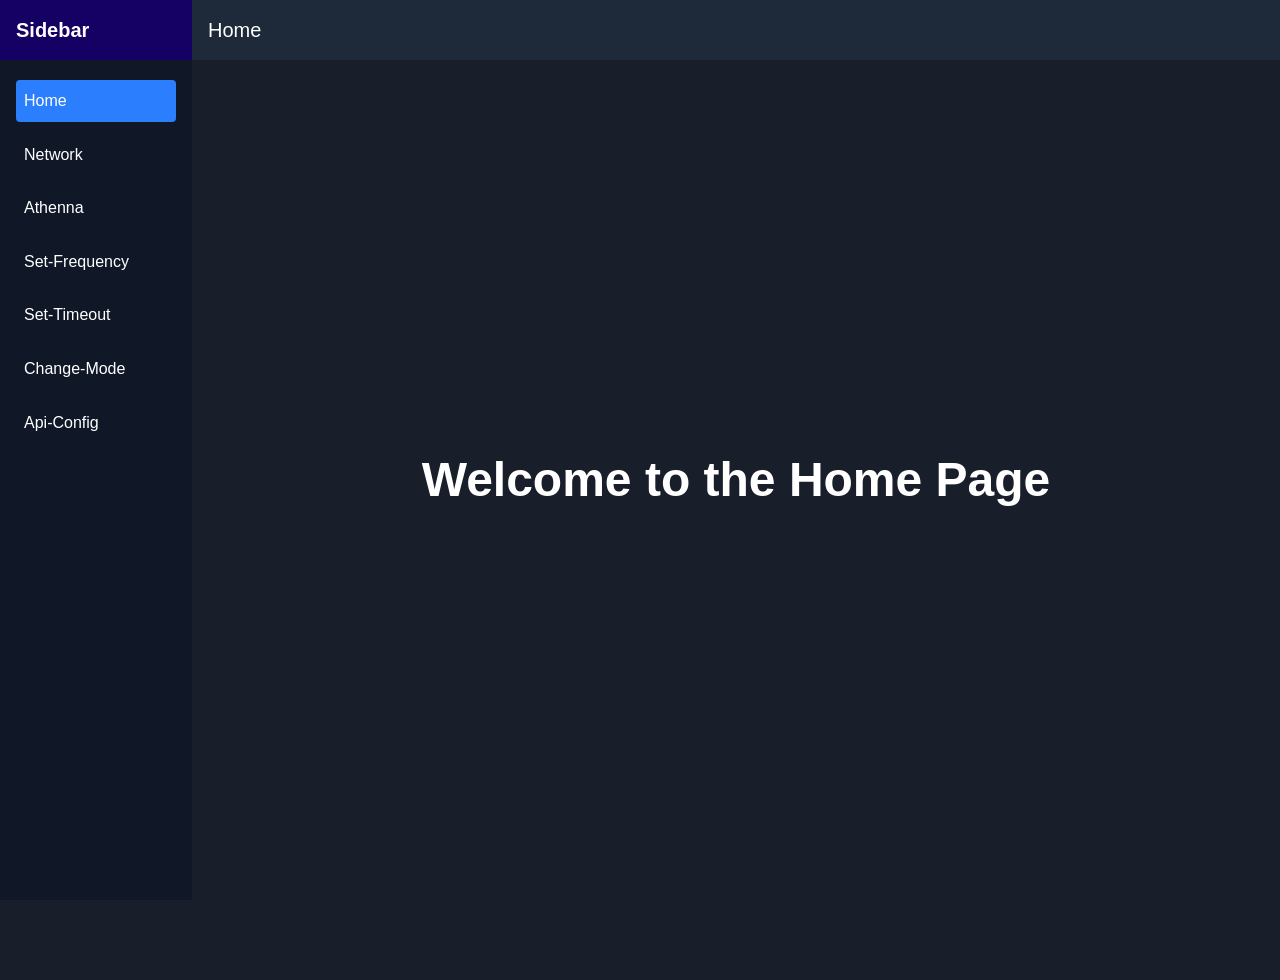
<file: rfid1-main/var/www/html/index.html>
<!doctype html>
<html>
  <meta charset="UTF-8" />
    <title>RFID SETTING</title>
    <!-- https://developer.mozilla.org/en-US/docs/Web/HTTP/CSP -->

    <!-- Concat CORS_API -->

    <!-- <meta
      http-equiv="Content-Security-Policy"
      content="default-src 'self'; script-src 'self'; style-src 'self' 'unsafe-inline'; img-src 'self' data:"
    /> -->

    <!-- --------------------------------------------------------------------- -->
    <script type="module" crossorigin src="./assets/index-CptZNfrz.js"></script>
    <link rel="stylesheet" crossorigin href="./assets/index-B8mG-0tr.css">
  </head>

  <body>
    <div id="root"></div>
  </body>
</html>
</file>
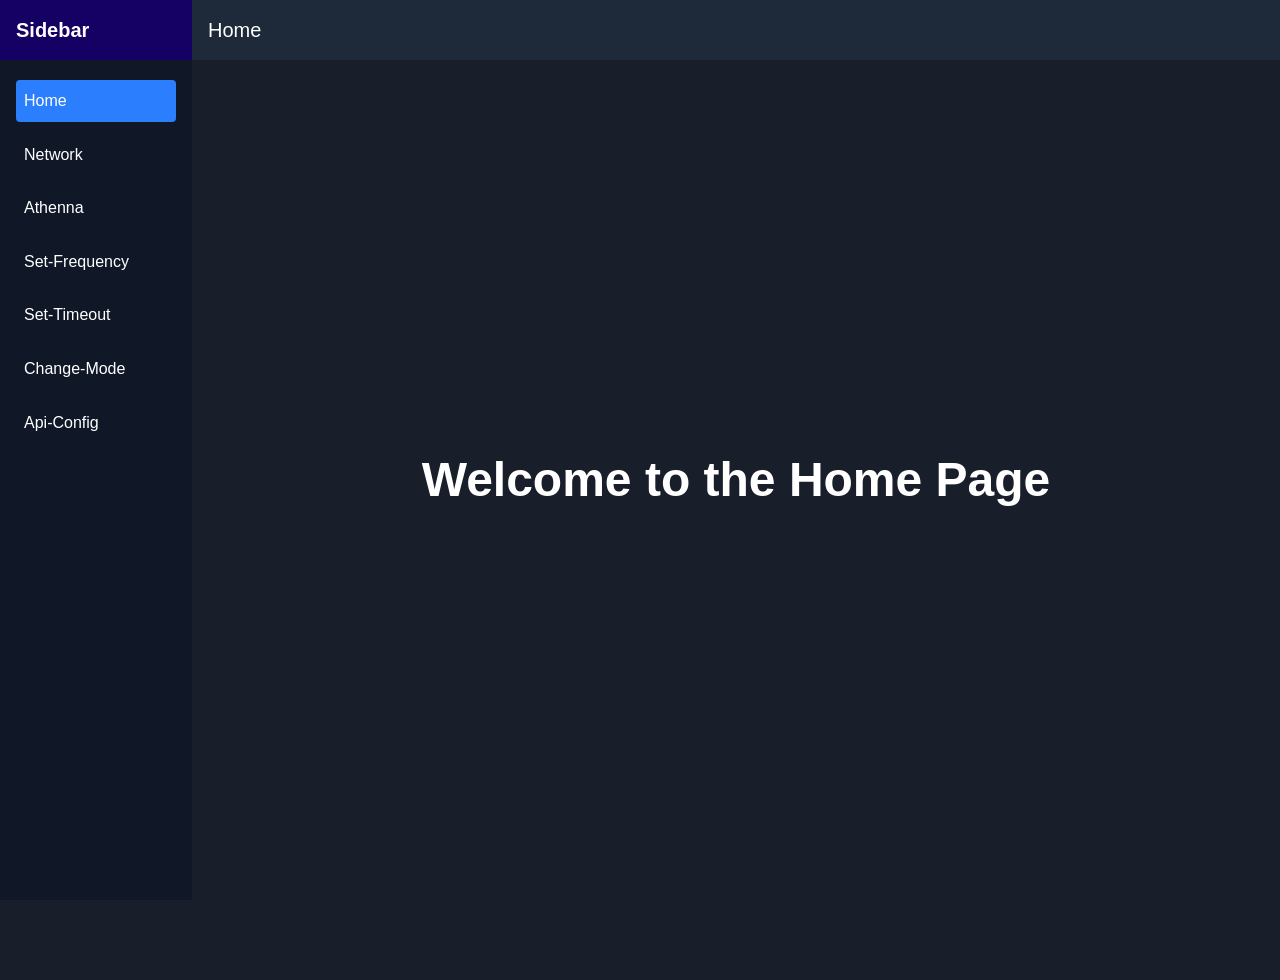
<file: rfid1-main/var/www/html/bak/index.html>
<!doctype html>
<html>
  <meta charset="UTF-8" />
    <title>RFID SETTING</title>
    <!-- https://developer.mozilla.org/en-US/docs/Web/HTTP/CSP -->

    <!-- Concat CORS_API -->

    <!-- <meta
      http-equiv="Content-Security-Policy"
      content="default-src 'self'; script-src 'self'; style-src 'self' 'unsafe-inline'; img-src 'self' data:"
    /> -->

    <!-- --------------------------------------------------------------------- -->
    <script type="module" crossorigin src="./assets/index-djAFyqym.js"></script>
    <link rel="stylesheet" crossorigin href="./assets/index-B8mG-0tr.css">
  </head>

  <body>
    <div id="root"></div>
  </body>
</html>
</file>
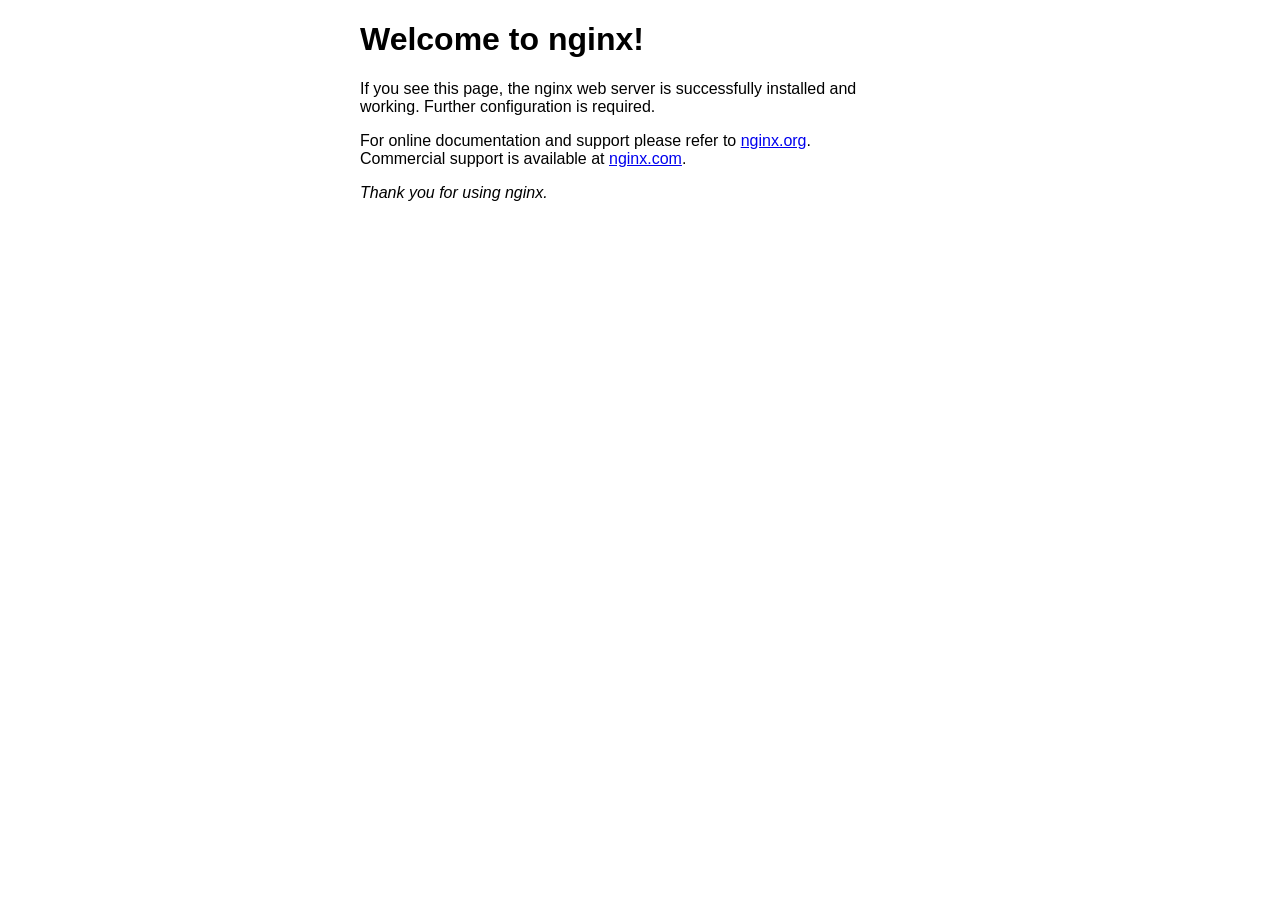
<file: rfid1-main/var/www/html/index.nginx-debian.html>
<!DOCTYPE html>
<html>
<head>
<title>Welcome to nginx!</title>
<style>
    body {
        width: 35em;
        margin: 0 auto;
        font-family: Tahoma, Verdana, Arial, sans-serif;
    }
</style>
</head>
<body>
<h1>Welcome to nginx!</h1>
<p>If you see this page, the nginx web server is successfully installed and
working. Further configuration is required.</p>

<p>For online documentation and support please refer to
<a href="http://nginx.org/">nginx.org</a>.<br/>
Commercial support is available at
<a href="http://nginx.com/">nginx.com</a>.</p>

<p><em>Thank you for using nginx.</em></p>
</body>
</html>
</file>
<file: rfid1-main/var/www/html/assets/index-B8mG-0tr.css>
/*! tailwindcss v4.0.10 | MIT License | https://tailwindcss.com */
:root {
  --ev-c-white: #fff;
  --ev-c-white-soft: #f8f8f8;
  --ev-c-white-mute: #f2f2f2;
  --ev-c-black: #1b1b1f;
  --ev-c-black-soft: #222;
  --ev-c-black-mute: #282828;
  --ev-c-gray-1: #515c67;
  --ev-c-gray-2: #414853;
  --ev-c-gray-3: #32363f;
  --ev-c-text-1: #fffff5db;
  --ev-c-text-2: #ebebf599;
  --ev-c-text-3: #ebebf561;
  --ev-button-alt-border: transparent;
  --ev-button-alt-text: var(--ev-c-text-1);
  --ev-button-alt-bg: var(--ev-c-gray-3);
  --ev-button-alt-hover-border: transparent;
  --ev-button-alt-hover-text: var(--ev-c-text-1);
  --ev-button-alt-hover-bg: var(--ev-c-gray-2);
  --color-background: var(--ev-c-black);
  --color-background-soft: var(--ev-c-black-soft);
  --color-background-mute: var(--ev-c-black-mute);
  --color-text: var(--ev-c-text-1);
}

*, ul {
  list-style: none;
}

body {
  min-height: 100vh;
  color: var(--color-text);
  background: var(--color-background);
  text-rendering: optimizeLegibility;
  -webkit-font-smoothing: antialiased;
  -moz-osx-font-smoothing: grayscale;
  font-family: Inter, -apple-system, BlinkMacSystemFont, Segoe UI, Roboto, Oxygen, Ubuntu, Cantarell, Fira Sans, Droid Sans, Helvetica Neue, sans-serif;
  line-height: 1.6;
}

@layer theme {
  :root, :host {
    --font-sans: ui-sans-serif, system-ui, sans-serif, "Apple Color Emoji", "Segoe UI Emoji", "Segoe UI Symbol", "Noto Color Emoji";
    --font-mono: ui-monospace, SFMono-Regular, Menlo, Monaco, Consolas, "Liberation Mono", "Courier New", monospace;
    --color-red-500: oklch(.637 .237 25.331);
    --color-red-600: oklch(.577 .245 27.325);
    --color-yellow-400: oklch(.852 .199 91.936);
    --color-yellow-500: oklch(.795 .184 86.047);
    --color-green-400: oklch(.792 .209 151.711);
    --color-green-500: oklch(.723 .219 149.579);
    --color-green-600: oklch(.627 .194 149.214);
    --color-green-700: oklch(.527 .154 150.069);
    --color-blue-500: oklch(.623 .214 259.815);
    --color-blue-600: oklch(.546 .245 262.881);
    --color-blue-700: oklch(.488 .243 264.376);
    --color-blue-900: oklch(.379 .146 265.522);
    --color-gray-200: oklch(.928 .006 264.531);
    --color-gray-300: oklch(.872 .01 258.338);
    --color-gray-400: oklch(.707 .022 261.325);
    --color-gray-500: oklch(.551 .027 264.364);
    --color-gray-600: oklch(.446 .03 256.802);
    --color-gray-700: oklch(.373 .034 259.733);
    --color-gray-800: oklch(.278 .033 256.848);
    --color-gray-900: oklch(.21 .034 264.665);
    --color-black: #000;
    --color-white: #fff;
    --spacing: .25rem;
    --text-sm: .875rem;
    --text-sm--line-height: calc(1.25 / .875);
    --text-base: 1rem;
    --text-base--line-height: calc(1.5 / 1);
    --text-lg: 1.125rem;
    --text-lg--line-height: calc(1.75 / 1.125);
    --text-xl: 1.25rem;
    --text-xl--line-height: calc(1.75 / 1.25);
    --text-3xl: 1.875rem;
    --text-3xl--line-height: calc(2.25 / 1.875);
    --text-5xl: 3rem;
    --text-5xl--line-height: 1;
    --font-weight-semibold: 600;
    --font-weight-bold: 700;
    --radius-lg: .5rem;
    --radius-xl: .75rem;
    --radius-2xl: 1rem;
    --radius-3xl: 1.5rem;
    --default-transition-duration: .15s;
    --default-transition-timing-function: cubic-bezier(.4, 0, .2, 1);
    --default-font-family: var(--font-sans);
    --default-font-feature-settings: var(--font-sans--font-feature-settings);
    --default-font-variation-settings: var(--font-sans--font-variation-settings);
    --default-mono-font-family: var(--font-mono);
    --default-mono-font-feature-settings: var(--font-mono--font-feature-settings);
    --default-mono-font-variation-settings: var(--font-mono--font-variation-settings);
  }
}

@layer base {
  *, :after, :before, ::backdrop {
    box-sizing: border-box;
    border: 0 solid;
    margin: 0;
    padding: 0;
  }

  ::file-selector-button {
    box-sizing: border-box;
    border: 0 solid;
    margin: 0;
    padding: 0;
  }

  html, :host {
    -webkit-text-size-adjust: 100%;
    tab-size: 4;
    line-height: 1.5;
    font-family: var(--default-font-family, ui-sans-serif, system-ui, sans-serif, "Apple Color Emoji", "Segoe UI Emoji", "Segoe UI Symbol", "Noto Color Emoji");
    font-feature-settings: var(--default-font-feature-settings, normal);
    font-variation-settings: var(--default-font-variation-settings, normal);
    -webkit-tap-highlight-color: transparent;
  }

  body {
    line-height: inherit;
  }

  hr {
    height: 0;
    color: inherit;
    border-top-width: 1px;
  }

  abbr:where([title]) {
    -webkit-text-decoration: underline dotted;
    text-decoration: underline dotted;
  }

  h1, h2, h3, h4, h5, h6 {
    font-size: inherit;
    font-weight: inherit;
  }

  a {
    color: inherit;
    -webkit-text-decoration: inherit;
    -webkit-text-decoration: inherit;
    -webkit-text-decoration: inherit;
    text-decoration: inherit;
  }

  b, strong {
    font-weight: bolder;
  }

  code, kbd, samp, pre {
    font-family: var(--default-mono-font-family, ui-monospace, SFMono-Regular, Menlo, Monaco, Consolas, "Liberation Mono", "Courier New", monospace);
    font-feature-settings: var(--default-mono-font-feature-settings, normal);
    font-variation-settings: var(--default-mono-font-variation-settings, normal);
    font-size: 1em;
  }

  small {
    font-size: 80%;
  }

  sub, sup {
    vertical-align: baseline;
    font-size: 75%;
    line-height: 0;
    position: relative;
  }

  sub {
    bottom: -.25em;
  }

  sup {
    top: -.5em;
  }

  table {
    text-indent: 0;
    border-color: inherit;
    border-collapse: collapse;
  }

  :-moz-focusring {
    outline: auto;
  }

  progress {
    vertical-align: baseline;
  }

  summary {
    display: list-item;
  }

  ol, ul, menu {
    list-style: none;
  }

  img, svg, video, canvas, audio, iframe, embed, object {
    vertical-align: middle;
    display: block;
  }

  img, video {
    max-width: 100%;
    height: auto;
  }

  button, input, select, optgroup, textarea {
    font: inherit;
    font-feature-settings: inherit;
    font-variation-settings: inherit;
    letter-spacing: inherit;
    color: inherit;
    opacity: 1;
    background-color: #0000;
    border-radius: 0;
  }

  ::file-selector-button {
    font: inherit;
    font-feature-settings: inherit;
    font-variation-settings: inherit;
    letter-spacing: inherit;
    color: inherit;
    opacity: 1;
    background-color: #0000;
    border-radius: 0;
  }

  :where(select:is([multiple], [size])) optgroup {
    font-weight: bolder;
  }

  :where(select:is([multiple], [size])) optgroup option {
    padding-inline-start: 20px;
  }

  ::file-selector-button {
    margin-inline-end: 4px;
  }

  ::placeholder {
    opacity: 1;
    color: color-mix(in oklab, currentColor 50%, transparent);
  }

  textarea {
    resize: vertical;
  }

  ::-webkit-search-decoration {
    -webkit-appearance: none;
  }

  ::-webkit-date-and-time-value {
    min-height: 1lh;
    text-align: inherit;
  }

  ::-webkit-datetime-edit {
    display: inline-flex;
  }

  ::-webkit-datetime-edit-fields-wrapper {
    padding: 0;
  }

  ::-webkit-datetime-edit {
    padding-block: 0;
  }

  ::-webkit-datetime-edit-year-field {
    padding-block: 0;
  }

  ::-webkit-datetime-edit-month-field {
    padding-block: 0;
  }

  ::-webkit-datetime-edit-day-field {
    padding-block: 0;
  }

  ::-webkit-datetime-edit-hour-field {
    padding-block: 0;
  }

  ::-webkit-datetime-edit-minute-field {
    padding-block: 0;
  }

  ::-webkit-datetime-edit-second-field {
    padding-block: 0;
  }

  ::-webkit-datetime-edit-millisecond-field {
    padding-block: 0;
  }

  ::-webkit-datetime-edit-meridiem-field {
    padding-block: 0;
  }

  :-moz-ui-invalid {
    box-shadow: none;
  }

  button, input:where([type="button"], [type="reset"], [type="submit"]) {
    appearance: button;
  }

  ::file-selector-button {
    appearance: button;
  }

  ::-webkit-inner-spin-button {
    height: auto;
  }

  ::-webkit-outer-spin-button {
    height: auto;
  }

  [hidden]:where(:not([hidden="until-found"])) {
    display: none !important;
  }
}

@layer components;

@layer utilities {
  .absolute {
    position: absolute;
  }

  .fixed {
    position: fixed;
  }

  .relative {
    position: relative;
  }

  .inset-0 {
    inset: calc(var(--spacing) * 0);
  }

  .z-10 {
    z-index: 10;
  }

  .mx-2 {
    margin-inline: calc(var(--spacing) * 2);
  }

  .mt-1 {
    margin-top: calc(var(--spacing) * 1);
  }

  .mt-2 {
    margin-top: calc(var(--spacing) * 2);
  }

  .mt-4 {
    margin-top: calc(var(--spacing) * 4);
  }

  .mt-5 {
    margin-top: calc(var(--spacing) * 5);
  }

  .mr-2 {
    margin-right: calc(var(--spacing) * 2);
  }

  .mb-1 {
    margin-bottom: calc(var(--spacing) * 1);
  }

  .mb-2 {
    margin-bottom: calc(var(--spacing) * 2);
  }

  .mb-3 {
    margin-bottom: calc(var(--spacing) * 3);
  }

  .mb-4 {
    margin-bottom: calc(var(--spacing) * 4);
  }

  .block {
    display: block;
  }

  .flex {
    display: flex;
  }

  .hidden {
    display: none;
  }

  .h-4 {
    height: calc(var(--spacing) * 4);
  }

  .h-5 {
    height: calc(var(--spacing) * 5);
  }

  .h-40 {
    height: calc(var(--spacing) * 40);
  }

  .h-full {
    height: 100%;
  }

  .h-screen {
    height: 100vh;
  }

  .max-h-32 {
    max-height: calc(var(--spacing) * 32);
  }

  .max-h-\[300px\] {
    max-height: 300px;
  }

  .w-4 {
    width: calc(var(--spacing) * 4);
  }

  .w-10 {
    width: calc(var(--spacing) * 10);
  }

  .w-16 {
    width: calc(var(--spacing) * 16);
  }

  .w-20 {
    width: calc(var(--spacing) * 20);
  }

  .w-60 {
    width: calc(var(--spacing) * 60);
  }

  .w-\[11rem\] {
    width: 11rem;
  }

  .w-\[12rem\] {
    width: 12rem;
  }

  .w-\[22rem\] {
    width: 22rem;
  }

  .w-\[350px\] {
    width: 350px;
  }

  .w-\[400px\] {
    width: 400px;
  }

  .w-auto {
    width: auto;
  }

  .w-full {
    width: 100%;
  }

  .w-screen {
    width: 100vw;
  }

  .flex-1 {
    flex: 1;
  }

  .translate-x-5 {
    --tw-translate-x: calc(var(--spacing) * 5);
    translate: var(--tw-translate-x) var(--tw-translate-y);
  }

  .transform {
    transform: var(--tw-rotate-x) var(--tw-rotate-y) var(--tw-rotate-z) var(--tw-skew-x) var(--tw-skew-y);
  }

  .cursor-pointer {
    cursor: pointer;
  }

  .flex-col {
    flex-direction: column;
  }

  .flex-wrap {
    flex-wrap: wrap;
  }

  .items-center {
    align-items: center;
  }

  .justify-center {
    justify-content: center;
  }

  .gap-1 {
    gap: calc(var(--spacing) * 1);
  }

  .gap-2 {
    gap: calc(var(--spacing) * 2);
  }

  .gap-3 {
    gap: calc(var(--spacing) * 3);
  }

  .gap-4 {
    gap: calc(var(--spacing) * 4);
  }

  .gap-6 {
    gap: calc(var(--spacing) * 6);
  }

  .gap-8 {
    gap: calc(var(--spacing) * 8);
  }

  :where(.space-x-4 > :not(:last-child)) {
    --tw-space-x-reverse: 0;
    margin-inline-start: calc(calc(var(--spacing) * 4) * var(--tw-space-x-reverse));
    margin-inline-end: calc(calc(var(--spacing) * 4) * calc(1 - var(--tw-space-x-reverse)));
  }

  .overflow-auto {
    overflow: auto;
  }

  .overflow-hidden {
    overflow: hidden;
  }

  .overflow-y-auto {
    overflow-y: auto;
  }

  .rounded {
    border-radius: .25rem;
  }

  .rounded-2xl {
    border-radius: var(--radius-2xl);
  }

  .rounded-3xl {
    border-radius: var(--radius-3xl);
  }

  .rounded-full {
    border-radius: 3.40282e38px;
  }

  .rounded-lg {
    border-radius: var(--radius-lg);
  }

  .rounded-xl {
    border-radius: var(--radius-xl);
  }

  .border {
    border-style: var(--tw-border-style);
    border-width: 1px;
  }

  .border-\[5px\] {
    border-style: var(--tw-border-style);
    border-width: 5px;
  }

  .border-gray-600 {
    border-color: var(--color-gray-600);
  }

  .border-white {
    border-color: var(--color-white);
  }

  .bg-\[\#150063\] {
    background-color: #150063;
  }

  .bg-black {
    background-color: var(--color-black);
  }

  .bg-blue-500 {
    background-color: var(--color-blue-500);
  }

  .bg-blue-600 {
    background-color: var(--color-blue-600);
  }

  .bg-blue-900 {
    background-color: var(--color-blue-900);
  }

  .bg-gray-200 {
    background-color: var(--color-gray-200);
  }

  .bg-gray-400 {
    background-color: var(--color-gray-400);
  }

  .bg-gray-500 {
    background-color: var(--color-gray-500);
  }

  .bg-gray-700 {
    background-color: var(--color-gray-700);
  }

  .bg-gray-800 {
    background-color: var(--color-gray-800);
  }

  .bg-gray-900 {
    background-color: var(--color-gray-900);
  }

  .bg-green-500 {
    background-color: var(--color-green-500);
  }

  .bg-green-600 {
    background-color: var(--color-green-600);
  }

  .bg-red-500 {
    background-color: var(--color-red-500);
  }

  .bg-red-600 {
    background-color: var(--color-red-600);
  }

  .bg-white {
    background-color: var(--color-white);
  }

  .bg-yellow-500 {
    background-color: var(--color-yellow-500);
  }

  .p-1 {
    padding: calc(var(--spacing) * 1);
  }

  .p-2 {
    padding: calc(var(--spacing) * 2);
  }

  .p-3 {
    padding: calc(var(--spacing) * 3);
  }

  .p-4 {
    padding: calc(var(--spacing) * 4);
  }

  .p-6 {
    padding: calc(var(--spacing) * 6);
  }

  .p-8 {
    padding: calc(var(--spacing) * 8);
  }

  .px-3 {
    padding-inline: calc(var(--spacing) * 3);
  }

  .px-4 {
    padding-inline: calc(var(--spacing) * 4);
  }

  .py-1 {
    padding-block: calc(var(--spacing) * 1);
  }

  .py-2 {
    padding-block: calc(var(--spacing) * 2);
  }

  .text-center {
    text-align: center;
  }

  .text-3xl {
    font-size: var(--text-3xl);
    line-height: var(--tw-leading, var(--text-3xl--line-height));
  }

  .text-base {
    font-size: var(--text-base);
    line-height: var(--tw-leading, var(--text-base--line-height));
  }

  .text-lg {
    font-size: var(--text-lg);
    line-height: var(--tw-leading, var(--text-lg--line-height));
  }

  .text-sm {
    font-size: var(--text-sm);
    line-height: var(--tw-leading, var(--text-sm--line-height));
  }

  .text-xl {
    font-size: var(--text-xl);
    line-height: var(--tw-leading, var(--text-xl--line-height));
  }

  .font-bold {
    --tw-font-weight: var(--font-weight-bold);
    font-weight: var(--font-weight-bold);
  }

  .font-semibold {
    --tw-font-weight: var(--font-weight-semibold);
    font-weight: var(--font-weight-semibold);
  }

  .text-gray-200 {
    color: var(--color-gray-200);
  }

  .text-gray-400 {
    color: var(--color-gray-400);
  }

  .text-gray-600 {
    color: var(--color-gray-600);
  }

  .text-gray-800 {
    color: var(--color-gray-800);
  }

  .text-green-400 {
    color: var(--color-green-400);
  }

  .text-green-500 {
    color: var(--color-green-500);
  }

  .text-red-500 {
    color: var(--color-red-500);
  }

  .text-white {
    color: var(--color-white);
  }

  .text-yellow-400 {
    color: var(--color-yellow-400);
  }

  .shadow-lg {
    --tw-shadow: 0 10px 15px -3px var(--tw-shadow-color, #0000001a), 0 4px 6px -4px var(--tw-shadow-color, #0000001a);
    box-shadow: var(--tw-inset-shadow), var(--tw-inset-ring-shadow), var(--tw-ring-offset-shadow), var(--tw-ring-shadow), var(--tw-shadow);
  }

  .shadow-md {
    --tw-shadow: 0 4px 6px -1px var(--tw-shadow-color, #0000001a), 0 2px 4px -2px var(--tw-shadow-color, #0000001a);
    box-shadow: var(--tw-inset-shadow), var(--tw-inset-ring-shadow), var(--tw-ring-offset-shadow), var(--tw-ring-shadow), var(--tw-shadow);
  }

  .transition {
    transition-property: color, background-color, border-color, outline-color, text-decoration-color, fill, stroke, --tw-gradient-from, --tw-gradient-via, --tw-gradient-to, opacity, box-shadow, transform, translate, scale, rotate, filter, -webkit-backdrop-filter, backdrop-filter;
    transition-timing-function: var(--tw-ease, var(--default-transition-timing-function));
    transition-duration: var(--tw-duration, var(--default-transition-duration));
  }

  .transition-all {
    transition-property: all;
    transition-timing-function: var(--tw-ease, var(--default-transition-timing-function));
    transition-duration: var(--tw-duration, var(--default-transition-duration));
  }

  .transition-transform {
    transition-property: transform, translate, scale, rotate;
    transition-timing-function: var(--tw-ease, var(--default-transition-timing-function));
    transition-duration: var(--tw-duration, var(--default-transition-duration));
  }

  .duration-300 {
    --tw-duration: .3s;
    transition-duration: .3s;
  }

  .outline-none {
    --tw-outline-style: none;
    outline-style: none;
  }

  @media (hover: hover) {
    .hover\:bg-blue-600:hover {
      background-color: var(--color-blue-600);
    }

    .hover\:bg-blue-700:hover {
      background-color: var(--color-blue-700);
    }

    .hover\:bg-gray-300:hover {
      background-color: var(--color-gray-300);
    }

    .hover\:bg-gray-700:hover {
      background-color: var(--color-gray-700);
    }

    .hover\:bg-green-700:hover {
      background-color: var(--color-green-700);
    }

    .hover\:bg-red-600:hover {
      background-color: var(--color-red-600);
    }
  }

  .focus\:ring-2:focus {
    --tw-ring-shadow: var(--tw-ring-inset, ) 0 0 0 calc(2px + var(--tw-ring-offset-width)) var(--tw-ring-color, currentColor);
    box-shadow: var(--tw-inset-shadow), var(--tw-inset-ring-shadow), var(--tw-ring-offset-shadow), var(--tw-ring-shadow), var(--tw-shadow);
  }

  .focus\:ring-blue-500:focus {
    --tw-ring-color: var(--color-blue-500);
  }

  @media (width >= 64rem) {
    .lg\:mb-3 {
      margin-bottom: calc(var(--spacing) * 3);
    }

    .lg\:w-60 {
      width: calc(var(--spacing) * 60);
    }

    .lg\:py-5 {
      padding-block: calc(var(--spacing) * 5);
    }

    .lg\:py-10 {
      padding-block: calc(var(--spacing) * 10);
    }

    .lg\:text-5xl {
      font-size: var(--text-5xl);
      line-height: var(--tw-leading, var(--text-5xl--line-height));
    }
  }
}

body {
  -webkit-user-select: none;
  user-select: none;
  background-color: #191e2b;
  background-size: cover;
  justify-content: center;
  align-items: center;
  display: flex;
  overflow: hidden;
}

.perspective {
  perspective: 1000px;
}

::-webkit-scrollbar {
  width: 8px;
}

::-webkit-scrollbar-track {
  background: #1f2937;
  border-radius: 4px;
}

::-webkit-scrollbar-thumb {
  background: #3b82f6;
  border-radius: 4px;
}

::-webkit-scrollbar-thumb:hover {
  background: #2563eb;
}

.rotate-y-180 {
  transform: rotateY(180deg);
}

.transform {
  transform-style: preserve-3d;
}

code {
  background-color: var(--color-background-mute);
  border-radius: 2px;
  padding: 3px 5px;
  font-family: ui-monospace, SFMono-Regular, SF Mono, Menlo, Consolas, Liberation Mono, monospace;
  font-size: 85%;
  font-weight: 600;
}

#root {
  flex-direction: column;
  justify-content: center;
  align-items: center;
  margin-bottom: 80px;
  display: flex;
}

.logo {
  -webkit-user-drag: none;
  will-change: filter;
  width: 128px;
  height: 128px;
  margin-bottom: 20px;
  transition: filter .3s;
}

.logo:hover {
  filter: drop-shadow(0 0 1.2em #6988e6aa);
}

.creator {
  color: var(--ev-c-text-2);
  margin-bottom: 10px;
  font-size: 14px;
  font-weight: 600;
  line-height: 16px;
}

.text {
  color: var(--ev-c-text-1);
  text-align: center;
  margin: 0 10px;
  padding: 16px 0;
  font-size: 28px;
  font-weight: 700;
  line-height: 32px;
}

.tip {
  color: var(--ev-c-text-2);
  font-size: 16px;
  font-weight: 600;
  line-height: 24px;
}

.react {
  -webkit-text-fill-color: transparent;
  background: -webkit-linear-gradient(315deg, #087ea4 55%, #7c93ee);
  -webkit-background-clip: text;
  background-clip: text;
  font-weight: 700;
}

.actions {
  flex-wrap: wrap;
  justify-content: flex-start;
  margin: -6px;
  padding-top: 32px;
  display: flex;
}

.action {
  flex-shrink: 0;
  padding: 6px;
}

.action a {
  cursor: pointer;
  text-align: center;
  white-space: nowrap;
  border: 1px solid #0000;
  border-color: var(--ev-button-alt-border);
  color: var(--ev-button-alt-text);
  background-color: var(--ev-button-alt-bg);
  border-radius: 20px;
  padding: 0 20px;
  font-size: 14px;
  font-weight: 600;
  line-height: 38px;
  text-decoration: none;
  display: inline-block;
}

.action a:hover {
  border-color: var(--ev-button-alt-hover-border);
  color: var(--ev-button-alt-hover-text);
  background-color: var(--ev-button-alt-hover-bg);
}

.versions {
  -webkit-backdrop-filter: blur(24px);
  backdrop-filter: blur(24px);
  background-color: #202127;
  border-radius: 22px;
  align-items: center;
  margin: 0 auto;
  padding: 15px 0;
  font-family: Menlo, Lucida Console, monospace;
  display: inline-flex;
  position: absolute;
  bottom: 30px;
  overflow: hidden;
}

.versions li {
  float: left;
  border-right: 1px solid var(--ev-c-gray-1);
  opacity: .8;
  padding: 0 20px;
  font-size: 14px;
  line-height: 14px;
  display: block;
}

.versions li:last-child {
  border: none;
}

@media (width <= 720px) {
  .text {
    font-size: 20px;
  }
}

@media (width <= 620px) {
  .versions {
    display: none;
  }
}

@media (width <= 350px) {
  .tip, .actions {
    display: none;
  }
}

@property --tw-translate-x {
  syntax: "*";
  inherits: false;
  initial-value: 0;
}

@property --tw-translate-y {
  syntax: "*";
  inherits: false;
  initial-value: 0;
}

@property --tw-translate-z {
  syntax: "*";
  inherits: false;
  initial-value: 0;
}

@property --tw-rotate-x {
  syntax: "*";
  inherits: false;
  initial-value: rotateX(0);
}

@property --tw-rotate-y {
  syntax: "*";
  inherits: false;
  initial-value: rotateY(0);
}

@property --tw-rotate-z {
  syntax: "*";
  inherits: false;
  initial-value: rotateZ(0);
}

@property --tw-skew-x {
  syntax: "*";
  inherits: false;
  initial-value: skewX(0);
}

@property --tw-skew-y {
  syntax: "*";
  inherits: false;
  initial-value: skewY(0);
}

@property --tw-space-x-reverse {
  syntax: "*";
  inherits: false;
  initial-value: 0;
}

@property --tw-border-style {
  syntax: "*";
  inherits: false;
  initial-value: solid;
}

@property --tw-font-weight {
  syntax: "*";
  inherits: false
}

@property --tw-shadow {
  syntax: "*";
  inherits: false;
  initial-value: 0 0 #0000;
}

@property --tw-shadow-color {
  syntax: "*";
  inherits: false
}

@property --tw-inset-shadow {
  syntax: "*";
  inherits: false;
  initial-value: 0 0 #0000;
}

@property --tw-inset-shadow-color {
  syntax: "*";
  inherits: false
}

@property --tw-ring-color {
  syntax: "*";
  inherits: false
}

@property --tw-ring-shadow {
  syntax: "*";
  inherits: false;
  initial-value: 0 0 #0000;
}

@property --tw-inset-ring-color {
  syntax: "*";
  inherits: false
}

@property --tw-inset-ring-shadow {
  syntax: "*";
  inherits: false;
  initial-value: 0 0 #0000;
}

@property --tw-ring-inset {
  syntax: "*";
  inherits: false
}

@property --tw-ring-offset-width {
  syntax: "<length>";
  inherits: false;
  initial-value: 0;
}

@property --tw-ring-offset-color {
  syntax: "*";
  inherits: false;
  initial-value: #fff;
}

@property --tw-ring-offset-shadow {
  syntax: "*";
  inherits: false;
  initial-value: 0 0 #0000;
}

@property --tw-duration {
  syntax: "*";
  inherits: false
}
</file>
<file: rfid1-main/var/www/html/bak/assets/index-B8mG-0tr.css>
/*! tailwindcss v4.0.10 | MIT License | https://tailwindcss.com */
:root {
  --ev-c-white: #fff;
  --ev-c-white-soft: #f8f8f8;
  --ev-c-white-mute: #f2f2f2;
  --ev-c-black: #1b1b1f;
  --ev-c-black-soft: #222;
  --ev-c-black-mute: #282828;
  --ev-c-gray-1: #515c67;
  --ev-c-gray-2: #414853;
  --ev-c-gray-3: #32363f;
  --ev-c-text-1: #fffff5db;
  --ev-c-text-2: #ebebf599;
  --ev-c-text-3: #ebebf561;
  --ev-button-alt-border: transparent;
  --ev-button-alt-text: var(--ev-c-text-1);
  --ev-button-alt-bg: var(--ev-c-gray-3);
  --ev-button-alt-hover-border: transparent;
  --ev-button-alt-hover-text: var(--ev-c-text-1);
  --ev-button-alt-hover-bg: var(--ev-c-gray-2);
  --color-background: var(--ev-c-black);
  --color-background-soft: var(--ev-c-black-soft);
  --color-background-mute: var(--ev-c-black-mute);
  --color-text: var(--ev-c-text-1);
}

*, ul {
  list-style: none;
}

body {
  min-height: 100vh;
  color: var(--color-text);
  background: var(--color-background);
  text-rendering: optimizeLegibility;
  -webkit-font-smoothing: antialiased;
  -moz-osx-font-smoothing: grayscale;
  font-family: Inter, -apple-system, BlinkMacSystemFont, Segoe UI, Roboto, Oxygen, Ubuntu, Cantarell, Fira Sans, Droid Sans, Helvetica Neue, sans-serif;
  line-height: 1.6;
}

@layer theme {
  :root, :host {
    --font-sans: ui-sans-serif, system-ui, sans-serif, "Apple Color Emoji", "Segoe UI Emoji", "Segoe UI Symbol", "Noto Color Emoji";
    --font-mono: ui-monospace, SFMono-Regular, Menlo, Monaco, Consolas, "Liberation Mono", "Courier New", monospace;
    --color-red-500: oklch(.637 .237 25.331);
    --color-red-600: oklch(.577 .245 27.325);
    --color-yellow-400: oklch(.852 .199 91.936);
    --color-yellow-500: oklch(.795 .184 86.047);
    --color-green-400: oklch(.792 .209 151.711);
    --color-green-500: oklch(.723 .219 149.579);
    --color-green-600: oklch(.627 .194 149.214);
    --color-green-700: oklch(.527 .154 150.069);
    --color-blue-500: oklch(.623 .214 259.815);
    --color-blue-600: oklch(.546 .245 262.881);
    --color-blue-700: oklch(.488 .243 264.376);
    --color-blue-900: oklch(.379 .146 265.522);
    --color-gray-200: oklch(.928 .006 264.531);
    --color-gray-300: oklch(.872 .01 258.338);
    --color-gray-400: oklch(.707 .022 261.325);
    --color-gray-500: oklch(.551 .027 264.364);
    --color-gray-600: oklch(.446 .03 256.802);
    --color-gray-700: oklch(.373 .034 259.733);
    --color-gray-800: oklch(.278 .033 256.848);
    --color-gray-900: oklch(.21 .034 264.665);
    --color-black: #000;
    --color-white: #fff;
    --spacing: .25rem;
    --text-sm: .875rem;
    --text-sm--line-height: calc(1.25 / .875);
    --text-base: 1rem;
    --text-base--line-height: calc(1.5 / 1);
    --text-lg: 1.125rem;
    --text-lg--line-height: calc(1.75 / 1.125);
    --text-xl: 1.25rem;
    --text-xl--line-height: calc(1.75 / 1.25);
    --text-3xl: 1.875rem;
    --text-3xl--line-height: calc(2.25 / 1.875);
    --text-5xl: 3rem;
    --text-5xl--line-height: 1;
    --font-weight-semibold: 600;
    --font-weight-bold: 700;
    --radius-lg: .5rem;
    --radius-xl: .75rem;
    --radius-2xl: 1rem;
    --radius-3xl: 1.5rem;
    --default-transition-duration: .15s;
    --default-transition-timing-function: cubic-bezier(.4, 0, .2, 1);
    --default-font-family: var(--font-sans);
    --default-font-feature-settings: var(--font-sans--font-feature-settings);
    --default-font-variation-settings: var(--font-sans--font-variation-settings);
    --default-mono-font-family: var(--font-mono);
    --default-mono-font-feature-settings: var(--font-mono--font-feature-settings);
    --default-mono-font-variation-settings: var(--font-mono--font-variation-settings);
  }
}

@layer base {
  *, :after, :before, ::backdrop {
    box-sizing: border-box;
    border: 0 solid;
    margin: 0;
    padding: 0;
  }

  ::file-selector-button {
    box-sizing: border-box;
    border: 0 solid;
    margin: 0;
    padding: 0;
  }

  html, :host {
    -webkit-text-size-adjust: 100%;
    tab-size: 4;
    line-height: 1.5;
    font-family: var(--default-font-family, ui-sans-serif, system-ui, sans-serif, "Apple Color Emoji", "Segoe UI Emoji", "Segoe UI Symbol", "Noto Color Emoji");
    font-feature-settings: var(--default-font-feature-settings, normal);
    font-variation-settings: var(--default-font-variation-settings, normal);
    -webkit-tap-highlight-color: transparent;
  }

  body {
    line-height: inherit;
  }

  hr {
    height: 0;
    color: inherit;
    border-top-width: 1px;
  }

  abbr:where([title]) {
    -webkit-text-decoration: underline dotted;
    text-decoration: underline dotted;
  }

  h1, h2, h3, h4, h5, h6 {
    font-size: inherit;
    font-weight: inherit;
  }

  a {
    color: inherit;
    -webkit-text-decoration: inherit;
    -webkit-text-decoration: inherit;
    -webkit-text-decoration: inherit;
    text-decoration: inherit;
  }

  b, strong {
    font-weight: bolder;
  }

  code, kbd, samp, pre {
    font-family: var(--default-mono-font-family, ui-monospace, SFMono-Regular, Menlo, Monaco, Consolas, "Liberation Mono", "Courier New", monospace);
    font-feature-settings: var(--default-mono-font-feature-settings, normal);
    font-variation-settings: var(--default-mono-font-variation-settings, normal);
    font-size: 1em;
  }

  small {
    font-size: 80%;
  }

  sub, sup {
    vertical-align: baseline;
    font-size: 75%;
    line-height: 0;
    position: relative;
  }

  sub {
    bottom: -.25em;
  }

  sup {
    top: -.5em;
  }

  table {
    text-indent: 0;
    border-color: inherit;
    border-collapse: collapse;
  }

  :-moz-focusring {
    outline: auto;
  }

  progress {
    vertical-align: baseline;
  }

  summary {
    display: list-item;
  }

  ol, ul, menu {
    list-style: none;
  }

  img, svg, video, canvas, audio, iframe, embed, object {
    vertical-align: middle;
    display: block;
  }

  img, video {
    max-width: 100%;
    height: auto;
  }

  button, input, select, optgroup, textarea {
    font: inherit;
    font-feature-settings: inherit;
    font-variation-settings: inherit;
    letter-spacing: inherit;
    color: inherit;
    opacity: 1;
    background-color: #0000;
    border-radius: 0;
  }

  ::file-selector-button {
    font: inherit;
    font-feature-settings: inherit;
    font-variation-settings: inherit;
    letter-spacing: inherit;
    color: inherit;
    opacity: 1;
    background-color: #0000;
    border-radius: 0;
  }

  :where(select:is([multiple], [size])) optgroup {
    font-weight: bolder;
  }

  :where(select:is([multiple], [size])) optgroup option {
    padding-inline-start: 20px;
  }

  ::file-selector-button {
    margin-inline-end: 4px;
  }

  ::placeholder {
    opacity: 1;
    color: color-mix(in oklab, currentColor 50%, transparent);
  }

  textarea {
    resize: vertical;
  }

  ::-webkit-search-decoration {
    -webkit-appearance: none;
  }

  ::-webkit-date-and-time-value {
    min-height: 1lh;
    text-align: inherit;
  }

  ::-webkit-datetime-edit {
    display: inline-flex;
  }

  ::-webkit-datetime-edit-fields-wrapper {
    padding: 0;
  }

  ::-webkit-datetime-edit {
    padding-block: 0;
  }

  ::-webkit-datetime-edit-year-field {
    padding-block: 0;
  }

  ::-webkit-datetime-edit-month-field {
    padding-block: 0;
  }

  ::-webkit-datetime-edit-day-field {
    padding-block: 0;
  }

  ::-webkit-datetime-edit-hour-field {
    padding-block: 0;
  }

  ::-webkit-datetime-edit-minute-field {
    padding-block: 0;
  }

  ::-webkit-datetime-edit-second-field {
    padding-block: 0;
  }

  ::-webkit-datetime-edit-millisecond-field {
    padding-block: 0;
  }

  ::-webkit-datetime-edit-meridiem-field {
    padding-block: 0;
  }

  :-moz-ui-invalid {
    box-shadow: none;
  }

  button, input:where([type="button"], [type="reset"], [type="submit"]) {
    appearance: button;
  }

  ::file-selector-button {
    appearance: button;
  }

  ::-webkit-inner-spin-button {
    height: auto;
  }

  ::-webkit-outer-spin-button {
    height: auto;
  }

  [hidden]:where(:not([hidden="until-found"])) {
    display: none !important;
  }
}

@layer components;

@layer utilities {
  .absolute {
    position: absolute;
  }

  .fixed {
    position: fixed;
  }

  .relative {
    position: relative;
  }

  .inset-0 {
    inset: calc(var(--spacing) * 0);
  }

  .z-10 {
    z-index: 10;
  }

  .mx-2 {
    margin-inline: calc(var(--spacing) * 2);
  }

  .mt-1 {
    margin-top: calc(var(--spacing) * 1);
  }

  .mt-2 {
    margin-top: calc(var(--spacing) * 2);
  }

  .mt-4 {
    margin-top: calc(var(--spacing) * 4);
  }

  .mt-5 {
    margin-top: calc(var(--spacing) * 5);
  }

  .mr-2 {
    margin-right: calc(var(--spacing) * 2);
  }

  .mb-1 {
    margin-bottom: calc(var(--spacing) * 1);
  }

  .mb-2 {
    margin-bottom: calc(var(--spacing) * 2);
  }

  .mb-3 {
    margin-bottom: calc(var(--spacing) * 3);
  }

  .mb-4 {
    margin-bottom: calc(var(--spacing) * 4);
  }

  .block {
    display: block;
  }

  .flex {
    display: flex;
  }

  .hidden {
    display: none;
  }

  .h-4 {
    height: calc(var(--spacing) * 4);
  }

  .h-5 {
    height: calc(var(--spacing) * 5);
  }

  .h-40 {
    height: calc(var(--spacing) * 40);
  }

  .h-full {
    height: 100%;
  }

  .h-screen {
    height: 100vh;
  }

  .max-h-32 {
    max-height: calc(var(--spacing) * 32);
  }

  .max-h-\[300px\] {
    max-height: 300px;
  }

  .w-4 {
    width: calc(var(--spacing) * 4);
  }

  .w-10 {
    width: calc(var(--spacing) * 10);
  }

  .w-16 {
    width: calc(var(--spacing) * 16);
  }

  .w-20 {
    width: calc(var(--spacing) * 20);
  }

  .w-60 {
    width: calc(var(--spacing) * 60);
  }

  .w-\[11rem\] {
    width: 11rem;
  }

  .w-\[12rem\] {
    width: 12rem;
  }

  .w-\[22rem\] {
    width: 22rem;
  }

  .w-\[350px\] {
    width: 350px;
  }

  .w-\[400px\] {
    width: 400px;
  }

  .w-auto {
    width: auto;
  }

  .w-full {
    width: 100%;
  }

  .w-screen {
    width: 100vw;
  }

  .flex-1 {
    flex: 1;
  }

  .translate-x-5 {
    --tw-translate-x: calc(var(--spacing) * 5);
    translate: var(--tw-translate-x) var(--tw-translate-y);
  }

  .transform {
    transform: var(--tw-rotate-x) var(--tw-rotate-y) var(--tw-rotate-z) var(--tw-skew-x) var(--tw-skew-y);
  }

  .cursor-pointer {
    cursor: pointer;
  }

  .flex-col {
    flex-direction: column;
  }

  .flex-wrap {
    flex-wrap: wrap;
  }

  .items-center {
    align-items: center;
  }

  .justify-center {
    justify-content: center;
  }

  .gap-1 {
    gap: calc(var(--spacing) * 1);
  }

  .gap-2 {
    gap: calc(var(--spacing) * 2);
  }

  .gap-3 {
    gap: calc(var(--spacing) * 3);
  }

  .gap-4 {
    gap: calc(var(--spacing) * 4);
  }

  .gap-6 {
    gap: calc(var(--spacing) * 6);
  }

  .gap-8 {
    gap: calc(var(--spacing) * 8);
  }

  :where(.space-x-4 > :not(:last-child)) {
    --tw-space-x-reverse: 0;
    margin-inline-start: calc(calc(var(--spacing) * 4) * var(--tw-space-x-reverse));
    margin-inline-end: calc(calc(var(--spacing) * 4) * calc(1 - var(--tw-space-x-reverse)));
  }

  .overflow-auto {
    overflow: auto;
  }

  .overflow-hidden {
    overflow: hidden;
  }

  .overflow-y-auto {
    overflow-y: auto;
  }

  .rounded {
    border-radius: .25rem;
  }

  .rounded-2xl {
    border-radius: var(--radius-2xl);
  }

  .rounded-3xl {
    border-radius: var(--radius-3xl);
  }

  .rounded-full {
    border-radius: 3.40282e38px;
  }

  .rounded-lg {
    border-radius: var(--radius-lg);
  }

  .rounded-xl {
    border-radius: var(--radius-xl);
  }

  .border {
    border-style: var(--tw-border-style);
    border-width: 1px;
  }

  .border-\[5px\] {
    border-style: var(--tw-border-style);
    border-width: 5px;
  }

  .border-gray-600 {
    border-color: var(--color-gray-600);
  }

  .border-white {
    border-color: var(--color-white);
  }

  .bg-\[\#150063\] {
    background-color: #150063;
  }

  .bg-black {
    background-color: var(--color-black);
  }

  .bg-blue-500 {
    background-color: var(--color-blue-500);
  }

  .bg-blue-600 {
    background-color: var(--color-blue-600);
  }

  .bg-blue-900 {
    background-color: var(--color-blue-900);
  }

  .bg-gray-200 {
    background-color: var(--color-gray-200);
  }

  .bg-gray-400 {
    background-color: var(--color-gray-400);
  }

  .bg-gray-500 {
    background-color: var(--color-gray-500);
  }

  .bg-gray-700 {
    background-color: var(--color-gray-700);
  }

  .bg-gray-800 {
    background-color: var(--color-gray-800);
  }

  .bg-gray-900 {
    background-color: var(--color-gray-900);
  }

  .bg-green-500 {
    background-color: var(--color-green-500);
  }

  .bg-green-600 {
    background-color: var(--color-green-600);
  }

  .bg-red-500 {
    background-color: var(--color-red-500);
  }

  .bg-red-600 {
    background-color: var(--color-red-600);
  }

  .bg-white {
    background-color: var(--color-white);
  }

  .bg-yellow-500 {
    background-color: var(--color-yellow-500);
  }

  .p-1 {
    padding: calc(var(--spacing) * 1);
  }

  .p-2 {
    padding: calc(var(--spacing) * 2);
  }

  .p-3 {
    padding: calc(var(--spacing) * 3);
  }

  .p-4 {
    padding: calc(var(--spacing) * 4);
  }

  .p-6 {
    padding: calc(var(--spacing) * 6);
  }

  .p-8 {
    padding: calc(var(--spacing) * 8);
  }

  .px-3 {
    padding-inline: calc(var(--spacing) * 3);
  }

  .px-4 {
    padding-inline: calc(var(--spacing) * 4);
  }

  .py-1 {
    padding-block: calc(var(--spacing) * 1);
  }

  .py-2 {
    padding-block: calc(var(--spacing) * 2);
  }

  .text-center {
    text-align: center;
  }

  .text-3xl {
    font-size: var(--text-3xl);
    line-height: var(--tw-leading, var(--text-3xl--line-height));
  }

  .text-base {
    font-size: var(--text-base);
    line-height: var(--tw-leading, var(--text-base--line-height));
  }

  .text-lg {
    font-size: var(--text-lg);
    line-height: var(--tw-leading, var(--text-lg--line-height));
  }

  .text-sm {
    font-size: var(--text-sm);
    line-height: var(--tw-leading, var(--text-sm--line-height));
  }

  .text-xl {
    font-size: var(--text-xl);
    line-height: var(--tw-leading, var(--text-xl--line-height));
  }

  .font-bold {
    --tw-font-weight: var(--font-weight-bold);
    font-weight: var(--font-weight-bold);
  }

  .font-semibold {
    --tw-font-weight: var(--font-weight-semibold);
    font-weight: var(--font-weight-semibold);
  }

  .text-gray-200 {
    color: var(--color-gray-200);
  }

  .text-gray-400 {
    color: var(--color-gray-400);
  }

  .text-gray-600 {
    color: var(--color-gray-600);
  }

  .text-gray-800 {
    color: var(--color-gray-800);
  }

  .text-green-400 {
    color: var(--color-green-400);
  }

  .text-green-500 {
    color: var(--color-green-500);
  }

  .text-red-500 {
    color: var(--color-red-500);
  }

  .text-white {
    color: var(--color-white);
  }

  .text-yellow-400 {
    color: var(--color-yellow-400);
  }

  .shadow-lg {
    --tw-shadow: 0 10px 15px -3px var(--tw-shadow-color, #0000001a), 0 4px 6px -4px var(--tw-shadow-color, #0000001a);
    box-shadow: var(--tw-inset-shadow), var(--tw-inset-ring-shadow), var(--tw-ring-offset-shadow), var(--tw-ring-shadow), var(--tw-shadow);
  }

  .shadow-md {
    --tw-shadow: 0 4px 6px -1px var(--tw-shadow-color, #0000001a), 0 2px 4px -2px var(--tw-shadow-color, #0000001a);
    box-shadow: var(--tw-inset-shadow), var(--tw-inset-ring-shadow), var(--tw-ring-offset-shadow), var(--tw-ring-shadow), var(--tw-shadow);
  }

  .transition {
    transition-property: color, background-color, border-color, outline-color, text-decoration-color, fill, stroke, --tw-gradient-from, --tw-gradient-via, --tw-gradient-to, opacity, box-shadow, transform, translate, scale, rotate, filter, -webkit-backdrop-filter, backdrop-filter;
    transition-timing-function: var(--tw-ease, var(--default-transition-timing-function));
    transition-duration: var(--tw-duration, var(--default-transition-duration));
  }

  .transition-all {
    transition-property: all;
    transition-timing-function: var(--tw-ease, var(--default-transition-timing-function));
    transition-duration: var(--tw-duration, var(--default-transition-duration));
  }

  .transition-transform {
    transition-property: transform, translate, scale, rotate;
    transition-timing-function: var(--tw-ease, var(--default-transition-timing-function));
    transition-duration: var(--tw-duration, var(--default-transition-duration));
  }

  .duration-300 {
    --tw-duration: .3s;
    transition-duration: .3s;
  }

  .outline-none {
    --tw-outline-style: none;
    outline-style: none;
  }

  @media (hover: hover) {
    .hover\:bg-blue-600:hover {
      background-color: var(--color-blue-600);
    }

    .hover\:bg-blue-700:hover {
      background-color: var(--color-blue-700);
    }

    .hover\:bg-gray-300:hover {
      background-color: var(--color-gray-300);
    }

    .hover\:bg-gray-700:hover {
      background-color: var(--color-gray-700);
    }

    .hover\:bg-green-700:hover {
      background-color: var(--color-green-700);
    }

    .hover\:bg-red-600:hover {
      background-color: var(--color-red-600);
    }
  }

  .focus\:ring-2:focus {
    --tw-ring-shadow: var(--tw-ring-inset, ) 0 0 0 calc(2px + var(--tw-ring-offset-width)) var(--tw-ring-color, currentColor);
    box-shadow: var(--tw-inset-shadow), var(--tw-inset-ring-shadow), var(--tw-ring-offset-shadow), var(--tw-ring-shadow), var(--tw-shadow);
  }

  .focus\:ring-blue-500:focus {
    --tw-ring-color: var(--color-blue-500);
  }

  @media (width >= 64rem) {
    .lg\:mb-3 {
      margin-bottom: calc(var(--spacing) * 3);
    }

    .lg\:w-60 {
      width: calc(var(--spacing) * 60);
    }

    .lg\:py-5 {
      padding-block: calc(var(--spacing) * 5);
    }

    .lg\:py-10 {
      padding-block: calc(var(--spacing) * 10);
    }

    .lg\:text-5xl {
      font-size: var(--text-5xl);
      line-height: var(--tw-leading, var(--text-5xl--line-height));
    }
  }
}

body {
  -webkit-user-select: none;
  user-select: none;
  background-color: #191e2b;
  background-size: cover;
  justify-content: center;
  align-items: center;
  display: flex;
  overflow: hidden;
}

.perspective {
  perspective: 1000px;
}

::-webkit-scrollbar {
  width: 8px;
}

::-webkit-scrollbar-track {
  background: #1f2937;
  border-radius: 4px;
}

::-webkit-scrollbar-thumb {
  background: #3b82f6;
  border-radius: 4px;
}

::-webkit-scrollbar-thumb:hover {
  background: #2563eb;
}

.rotate-y-180 {
  transform: rotateY(180deg);
}

.transform {
  transform-style: preserve-3d;
}

code {
  background-color: var(--color-background-mute);
  border-radius: 2px;
  padding: 3px 5px;
  font-family: ui-monospace, SFMono-Regular, SF Mono, Menlo, Consolas, Liberation Mono, monospace;
  font-size: 85%;
  font-weight: 600;
}

#root {
  flex-direction: column;
  justify-content: center;
  align-items: center;
  margin-bottom: 80px;
  display: flex;
}

.logo {
  -webkit-user-drag: none;
  will-change: filter;
  width: 128px;
  height: 128px;
  margin-bottom: 20px;
  transition: filter .3s;
}

.logo:hover {
  filter: drop-shadow(0 0 1.2em #6988e6aa);
}

.creator {
  color: var(--ev-c-text-2);
  margin-bottom: 10px;
  font-size: 14px;
  font-weight: 600;
  line-height: 16px;
}

.text {
  color: var(--ev-c-text-1);
  text-align: center;
  margin: 0 10px;
  padding: 16px 0;
  font-size: 28px;
  font-weight: 700;
  line-height: 32px;
}

.tip {
  color: var(--ev-c-text-2);
  font-size: 16px;
  font-weight: 600;
  line-height: 24px;
}

.react {
  -webkit-text-fill-color: transparent;
  background: -webkit-linear-gradient(315deg, #087ea4 55%, #7c93ee);
  -webkit-background-clip: text;
  background-clip: text;
  font-weight: 700;
}

.actions {
  flex-wrap: wrap;
  justify-content: flex-start;
  margin: -6px;
  padding-top: 32px;
  display: flex;
}

.action {
  flex-shrink: 0;
  padding: 6px;
}

.action a {
  cursor: pointer;
  text-align: center;
  white-space: nowrap;
  border: 1px solid #0000;
  border-color: var(--ev-button-alt-border);
  color: var(--ev-button-alt-text);
  background-color: var(--ev-button-alt-bg);
  border-radius: 20px;
  padding: 0 20px;
  font-size: 14px;
  font-weight: 600;
  line-height: 38px;
  text-decoration: none;
  display: inline-block;
}

.action a:hover {
  border-color: var(--ev-button-alt-hover-border);
  color: var(--ev-button-alt-hover-text);
  background-color: var(--ev-button-alt-hover-bg);
}

.versions {
  -webkit-backdrop-filter: blur(24px);
  backdrop-filter: blur(24px);
  background-color: #202127;
  border-radius: 22px;
  align-items: center;
  margin: 0 auto;
  padding: 15px 0;
  font-family: Menlo, Lucida Console, monospace;
  display: inline-flex;
  position: absolute;
  bottom: 30px;
  overflow: hidden;
}

.versions li {
  float: left;
  border-right: 1px solid var(--ev-c-gray-1);
  opacity: .8;
  padding: 0 20px;
  font-size: 14px;
  line-height: 14px;
  display: block;
}

.versions li:last-child {
  border: none;
}

@media (width <= 720px) {
  .text {
    font-size: 20px;
  }
}

@media (width <= 620px) {
  .versions {
    display: none;
  }
}

@media (width <= 350px) {
  .tip, .actions {
    display: none;
  }
}

@property --tw-translate-x {
  syntax: "*";
  inherits: false;
  initial-value: 0;
}

@property --tw-translate-y {
  syntax: "*";
  inherits: false;
  initial-value: 0;
}

@property --tw-translate-z {
  syntax: "*";
  inherits: false;
  initial-value: 0;
}

@property --tw-rotate-x {
  syntax: "*";
  inherits: false;
  initial-value: rotateX(0);
}

@property --tw-rotate-y {
  syntax: "*";
  inherits: false;
  initial-value: rotateY(0);
}

@property --tw-rotate-z {
  syntax: "*";
  inherits: false;
  initial-value: rotateZ(0);
}

@property --tw-skew-x {
  syntax: "*";
  inherits: false;
  initial-value: skewX(0);
}

@property --tw-skew-y {
  syntax: "*";
  inherits: false;
  initial-value: skewY(0);
}

@property --tw-space-x-reverse {
  syntax: "*";
  inherits: false;
  initial-value: 0;
}

@property --tw-border-style {
  syntax: "*";
  inherits: false;
  initial-value: solid;
}

@property --tw-font-weight {
  syntax: "*";
  inherits: false
}

@property --tw-shadow {
  syntax: "*";
  inherits: false;
  initial-value: 0 0 #0000;
}

@property --tw-shadow-color {
  syntax: "*";
  inherits: false
}

@property --tw-inset-shadow {
  syntax: "*";
  inherits: false;
  initial-value: 0 0 #0000;
}

@property --tw-inset-shadow-color {
  syntax: "*";
  inherits: false
}

@property --tw-ring-color {
  syntax: "*";
  inherits: false
}

@property --tw-ring-shadow {
  syntax: "*";
  inherits: false;
  initial-value: 0 0 #0000;
}

@property --tw-inset-ring-color {
  syntax: "*";
  inherits: false
}

@property --tw-inset-ring-shadow {
  syntax: "*";
  inherits: false;
  initial-value: 0 0 #0000;
}

@property --tw-ring-inset {
  syntax: "*";
  inherits: false
}

@property --tw-ring-offset-width {
  syntax: "<length>";
  inherits: false;
  initial-value: 0;
}

@property --tw-ring-offset-color {
  syntax: "*";
  inherits: false;
  initial-value: #fff;
}

@property --tw-ring-offset-shadow {
  syntax: "*";
  inherits: false;
  initial-value: 0 0 #0000;
}

@property --tw-duration {
  syntax: "*";
  inherits: false
}
</file>
